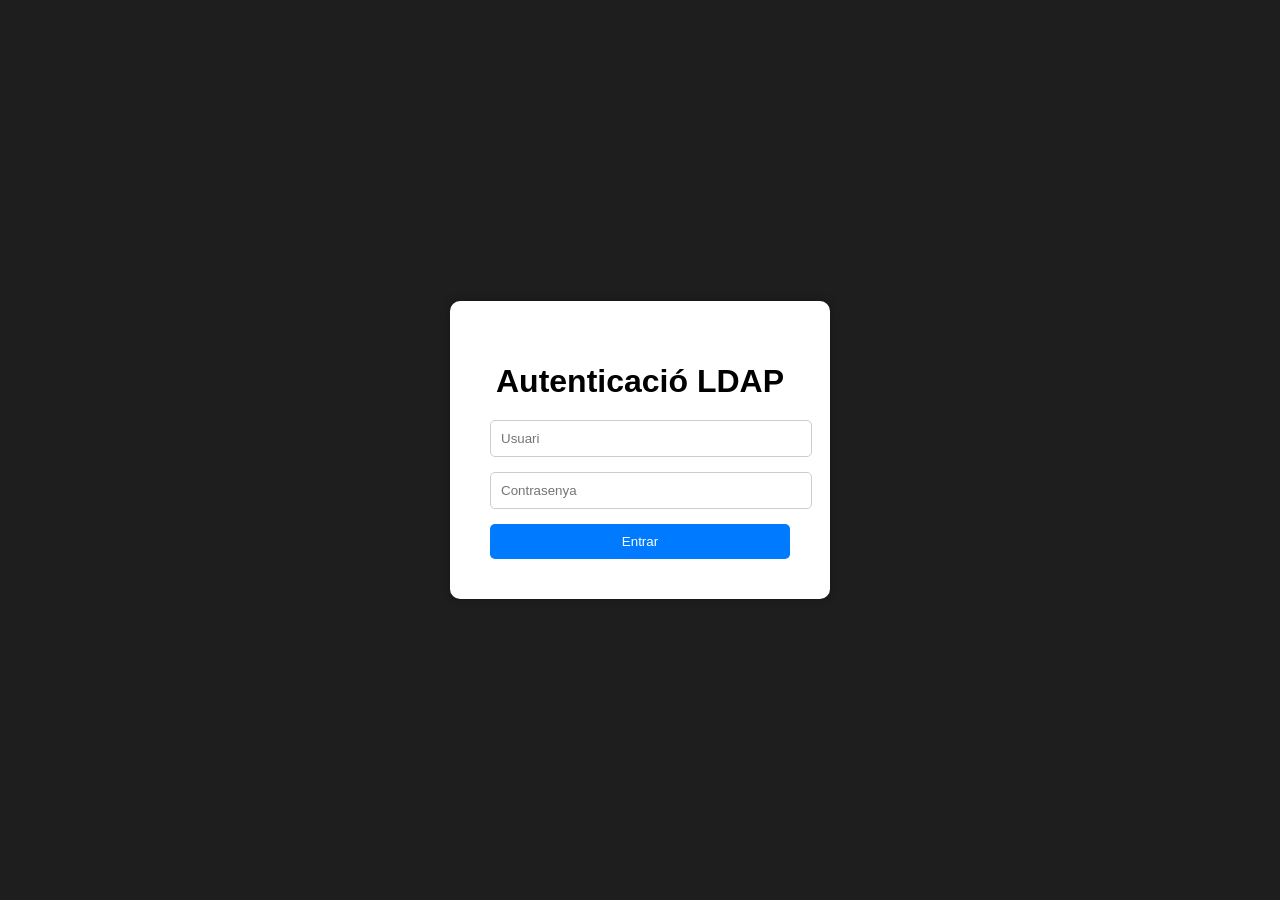
<file: index.html>
<!DOCTYPE html>
<html lang="ca">

<head>

    <meta charset="UTF-8">

    <title>Login LDAP</title>

    <link rel="stylesheet" href="style.css">

</head>

<body>

    <div class="login-box">

        <h1>Autenticació LDAP</h1>

        <!-- Formulari de login -->
        <form action="login.php" method="POST">

            <input type="text" name="username" placeholder="Usuari" required>

            <input type="password" name="password" placeholder="Contrasenya" required>

            <button type="submit">Entrar</button>

        </form>

    </div>

</body>
</html>
</file>
<file: style.css>
body{

    font-family: Arial, sans-serif;

    background-color: #1e1e1e;

    display: flex;

    justify-content: center;

    align-items: center;

    height: 100vh;

    margin: 0;

}

/* Caixa del login */

.login-box{

    background-color: white;

    padding: 40px;

    border-radius: 10px;

    box-shadow: 0 0 10px rgba(0,0,0,0.3);

    width: 300px;

    text-align: center;

}

/* Títol */

h1{

    margin-bottom: 20px;

}

/* Inputs */

input{

    width: 100%;

    padding: 10px;

    margin-bottom: 15px;

    border: 1px solid #ccc;

    border-radius: 5px;

}

/* Botó */

button{

    width: 100%;

    padding: 10px;

    background-color: #007bff;

    color: white;

    border: none;

    border-radius: 5px;

    cursor: pointer;

}

/* Efecte hover */

button:hover{

    background-color: #0056b3;

}
</file>
